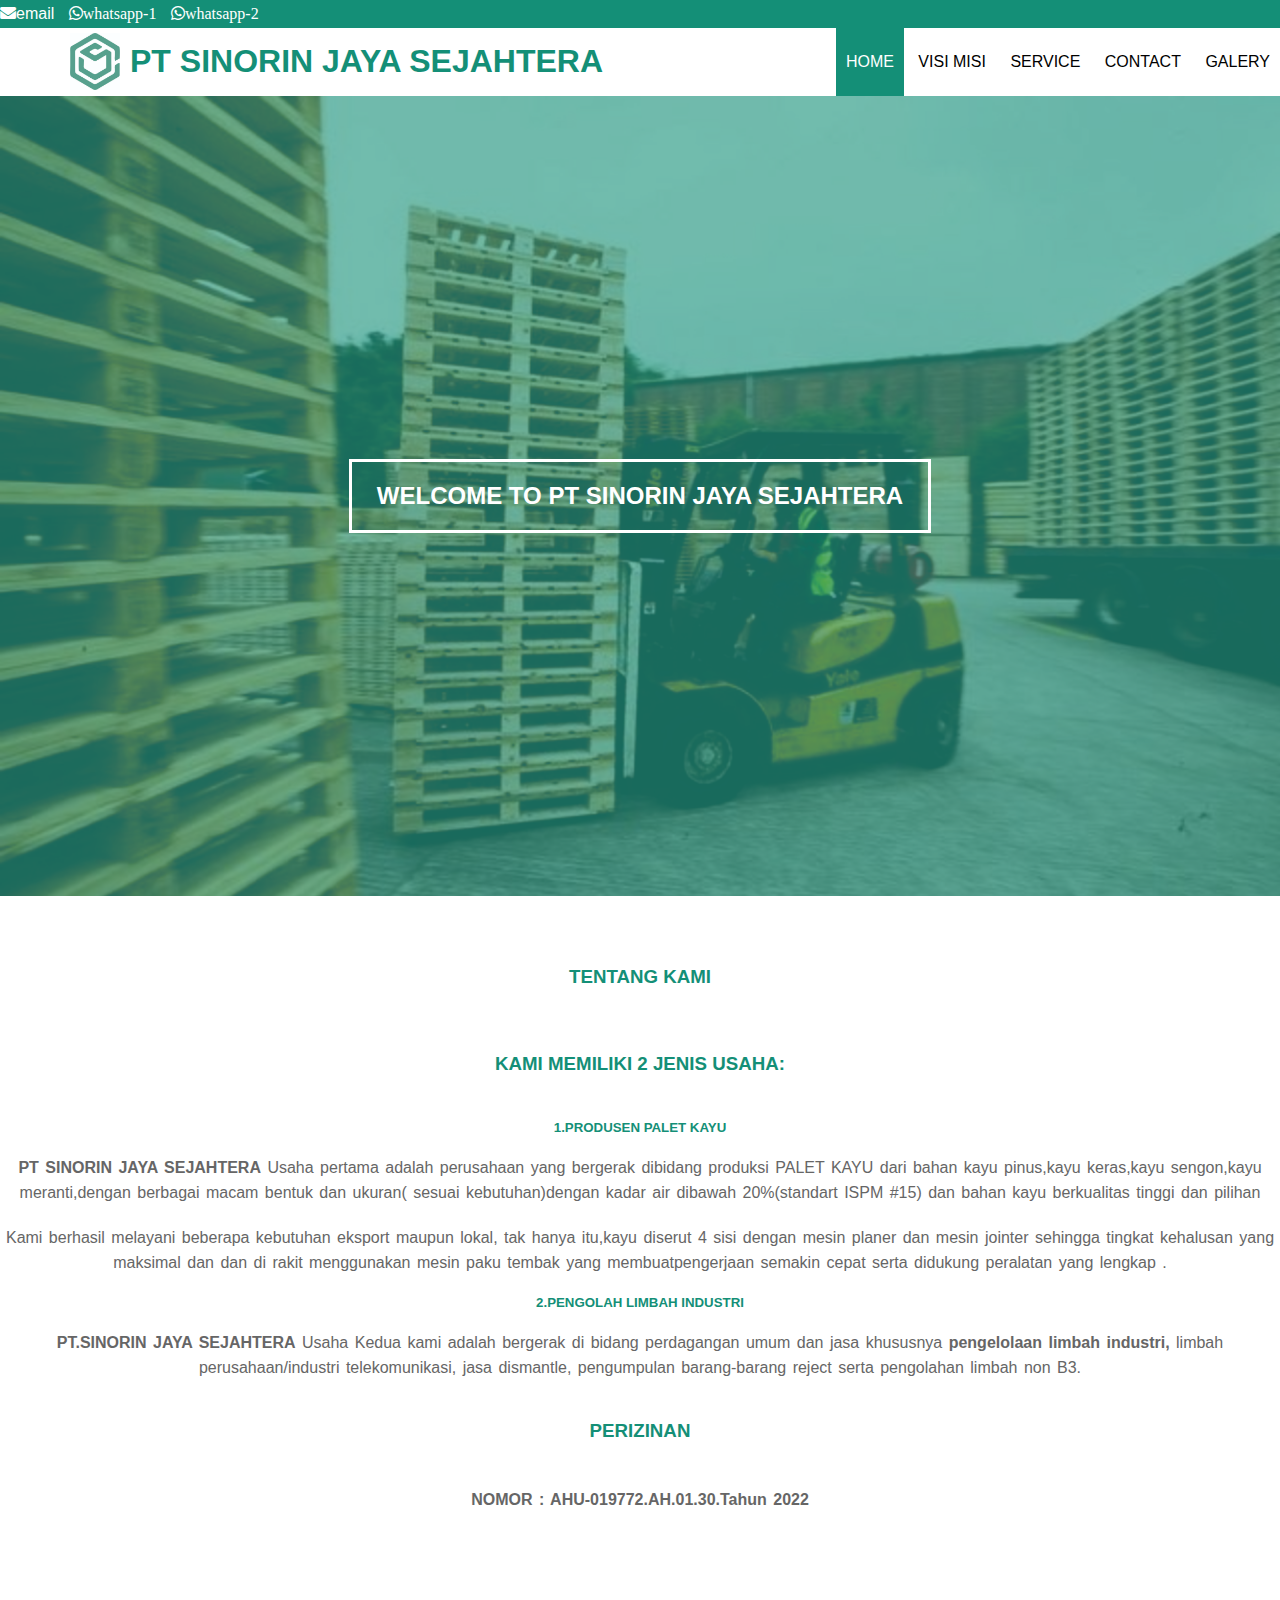
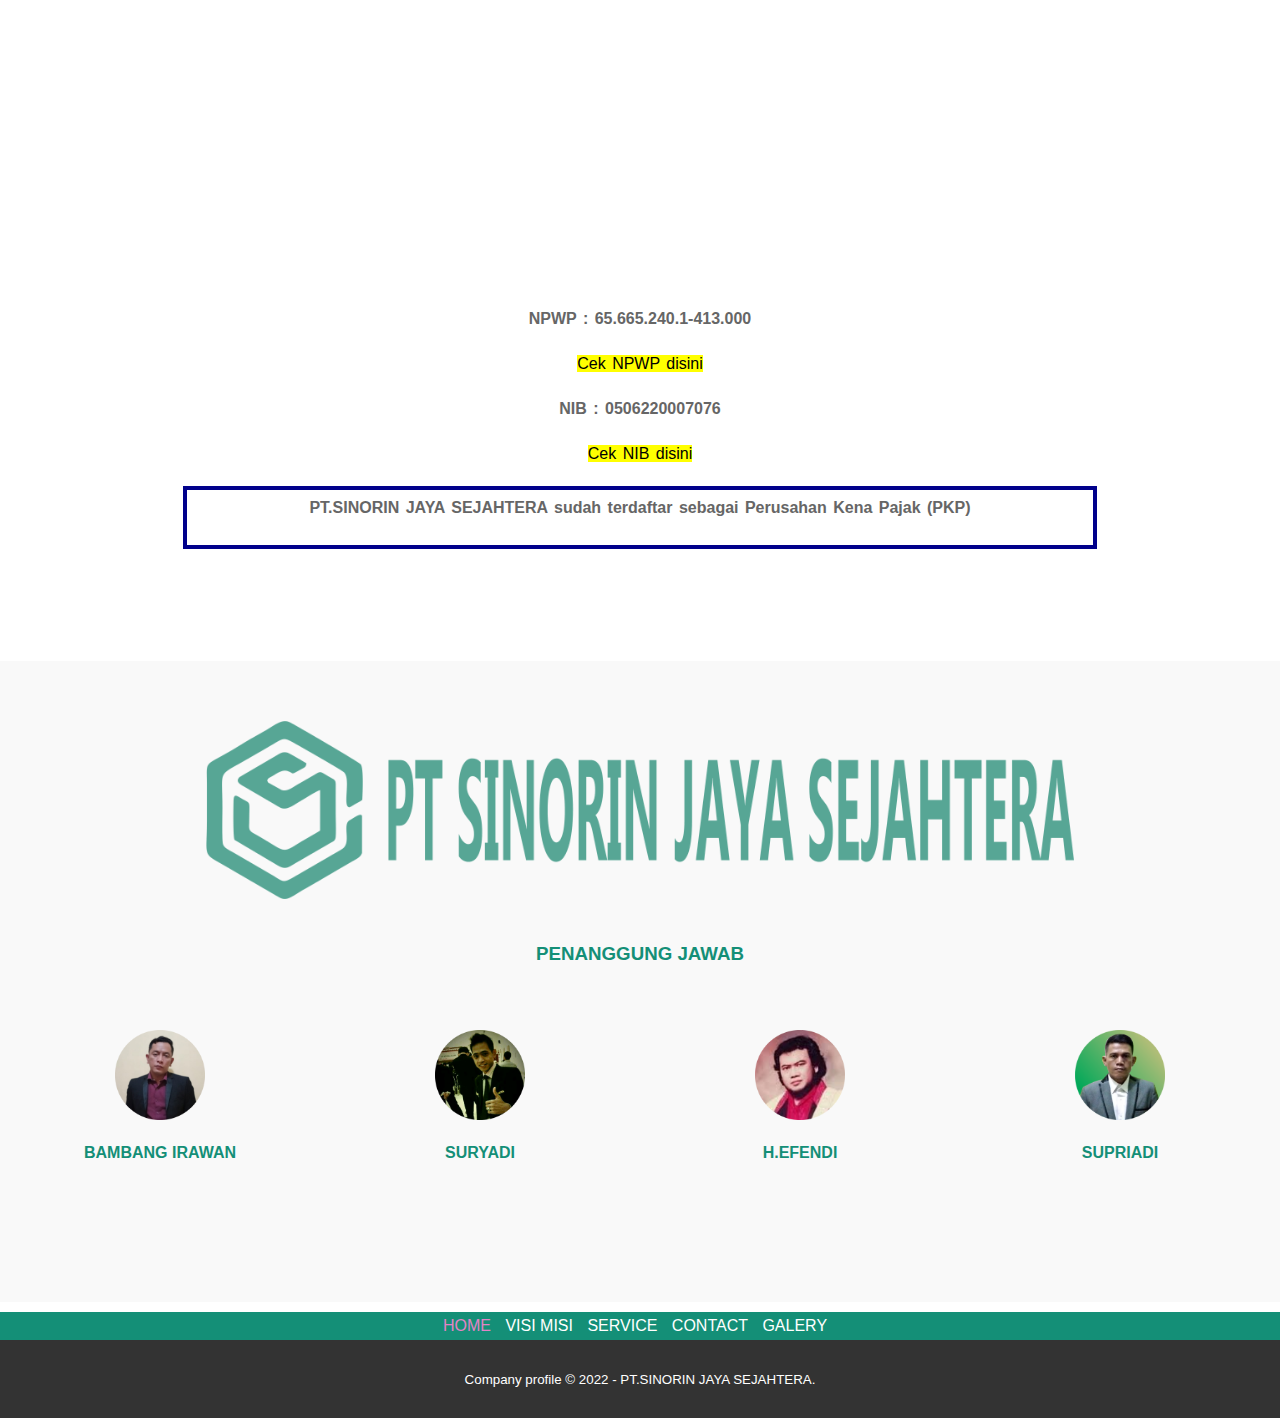
<file: index.html>
<!DOCTYPE html>
<html>
<head>
	<meta charset="utf-8">
	<meta name="viewport" content="width=device-width, initial-scale=1">
	<title>SINORIN JAYA SEJAHTERA</title>
	<link rel="stylesheet" type="text/css" href="css/style.css">
	<link rel="stylesheet" type="text/css" href="https://cdnjs.cloudflare.com/ajax/libs/font-awesome/5.13.0/css/all.min.css">
	<script src="https://code.jquery.com/jquery-3.5.1.min.js" integrity="sha256-9/aliU8dGd2tb6OSsuzixeV4y/faTqgFtohetphbbj0=" crossorigin="anonymous"></script>
</head>
<body>
	<!-- loader -->
	<div class="bg-loader">
		<div class="loader"></div>
	</div>

	<!-- header -->
	<div class="medsos">
		<div class="container">
			<ul>
				<li><a href="mailto:surya.amgroup@gmail.com"><i class="fa fa-envelope"></i>email
				</a></li>
				<li><a href="https://wa.me/6283870274022"><i class="fab fa-whatsapp">whatsapp-1</i>
				</a></li>
				<li><a href="https://wa.me/6285216446852"><i class="fab fa-whatsapp">whatsapp-2</i>
				</a></li>
			</ul>
		</div>
	</div>
	<header>
		<img class="img" src="img/logo.jpg" width="50px">
		<div class="container">
			<h1 class="judul"><a href="index.html">PT SINORIN JAYA SEJAHTERA</a></h1>
			<ul class="menu">
				<li class="active"><a href="index.html">HOME</a></li>
				<li><a href="about.html">VISI MISI</a></li>
				<li><a href="service.html">SERVICE</a></li>
				<li><a href="contact.html">CONTACT</a></li>
				<li><a href="galery.html">GALERY</a></li>
			</ul>
			</div>
			</header>
		
	</header>
	
	<!-- banner -->
	<section class="banner">
		<h2 class="tex">WELCOME TO PT SINORIN JAYA SEJAHTERA</h2>
	</section>

	<!-- about -->
	<section class="about">
		<div class="container">
			<h3>TENTANG KAMI</h3>
			<h3>KAMI MEMILIKI 2 JENIS USAHA:</h3>
			
			<h5>1.PRODUSEN PALET KAYU</h5>
			<p></p>
			<p><strong>PT SINORIN JAYA SEJAHTERA</strong> Usaha pertama adalah perusahaan yang bergerak dibidang produksi PALET KAYU dari bahan kayu pinus,kayu keras,kayu sengon,kayu meranti,dengan berbagai macam bentuk dan ukuran( sesuai kebutuhan)dengan kadar air dibawah 20%(standart ISPM #15) dan bahan kayu berkualitas tinggi dan pilihan</p>
			<P>Kami berhasil melayani beberapa kebutuhan eksport maupun lokal, tak hanya itu,kayu diserut 4 sisi dengan mesin planer dan mesin jointer sehingga tingkat kehalusan yang maksimal  dan dan di rakit menggunakan mesin paku tembak yang membuatpengerjaan semakin cepat serta didukung peralatan yang lengkap .</P>
			<h5>2.PENGOLAH LIMBAH INDUSTRI</h5>
			<p></p>
			<P><STRONG>PT.SINORIN JAYA SEJAHTERA</STRONG> Usaha Kedua kami adalah bergerak di bidang perdagangan umum dan jasa khususnya <STRONG>pengelolaan limbah industri,</STRONG> limbah perusahaan/industri telekomunikasi, jasa dismantle, pengumpulan barang-barang reject serta pengolahan limbah non B3.</P>
			
			<h3>PERIZINAN</h3>
			<p><strong>NOMOR : AHU-019772.AH.01.30.Tahun 2022</strong></p>
			<div class="card">

				<iframe src="https://ptp.ahu.go.id/sertifikat?id=c0a06420cdc2066469ef0777af6fd833:003648da01a85b9ac7e0db03c5a7e9f7" width="100%" height="350" style="border:0;" allowfullscreen="" loading="lazy" referrerpolicy="no-referrer-when-downgrade"></iframe>
			</div>
			<nav>
				<p></p>
			<p><strong>NPWP	: 65.665.240.1-413.000</strong></p>
			<a href="https://account.pajak.go.id/cek/BM8Ek2-Jk-I-PuRx_6QLbQ==" target="_blank"><p><mark>Cek NPWP disini</mark></p></a>
			<p><strong>NIB	: 0506220007076</strong></p>
			
				<a href="https://ui-login.oss.go.id/verify/AkkAIgluCzVeawBiVzUBZFQxBjUDMQtsBmMAOVw8BG5fbVRtA2RbYAIxCmgAZQ==" target="_blank"><p><mark>Cek NIB disini</mark></p></a>
			</nav>
			<div class="kotak center">
			<P><strong>PT.SINORIN JAYA SEJAHTERA sudah terdaftar sebagai Perusahan Kena Pajak (PKP)</strong></P>
			</div>
		</div>
	</section>

	<!-- service -->
	<section class="service">
		<div class="container">
			<div class="box">
				<div class="foto"><img class="img" src="img/logo sinorin1.png" width="200px">
				</div>
				</div>
	<h3>PENANGGUNG JAWAB</h3>
	<div class="box">
		
		<div class="col-4">
			<img class="img" src="img/foto1.png" width="90px">
			<h4>BAMBANG IRAWAN</h4>

		</div>
		<div class="col-4">
			<img class="img" src="img/foto.png" width="90px">
			<h4>SURYADI</h4>
		</div>
		<div class="col-4">
			<img class="img" src="img/foto2.png" width="90px">
			<h4>H.EFENDI</h4>
		</div>
		<div class="col-4">
			<img class="img" src="img/foto3.png" width="90px">
			<h4>SUPRIADI</h4>
		</div>
			</div>
		</div>
	</section>
	<div class="medsos">
	<ul class="container">
		<div class="menu2">
		<li class="active"><a href="index.html">HOME</a></li>
		<li><a href="about.html">VISI MISI</a></li>
		<li><a href="service.html">SERVICE</a></li>
		<li><a href="contact.html">CONTACT</a></li>
		<li><a href="galery.html">GALERY</a></li>
	</ul>
	</div>
</div>

	<!-- footer -->
	<footer>
		<div class="container">
			<small>Company profile &copy; 2022 - PT.SINORIN JAYA SEJAHTERA.</small>
		</div>
	</footer>


	<script type="text/javascript">
		$(document).ready(function(){
			$(".bg-loader").hide();
		})
	</script>
</body>
</html>
</file>
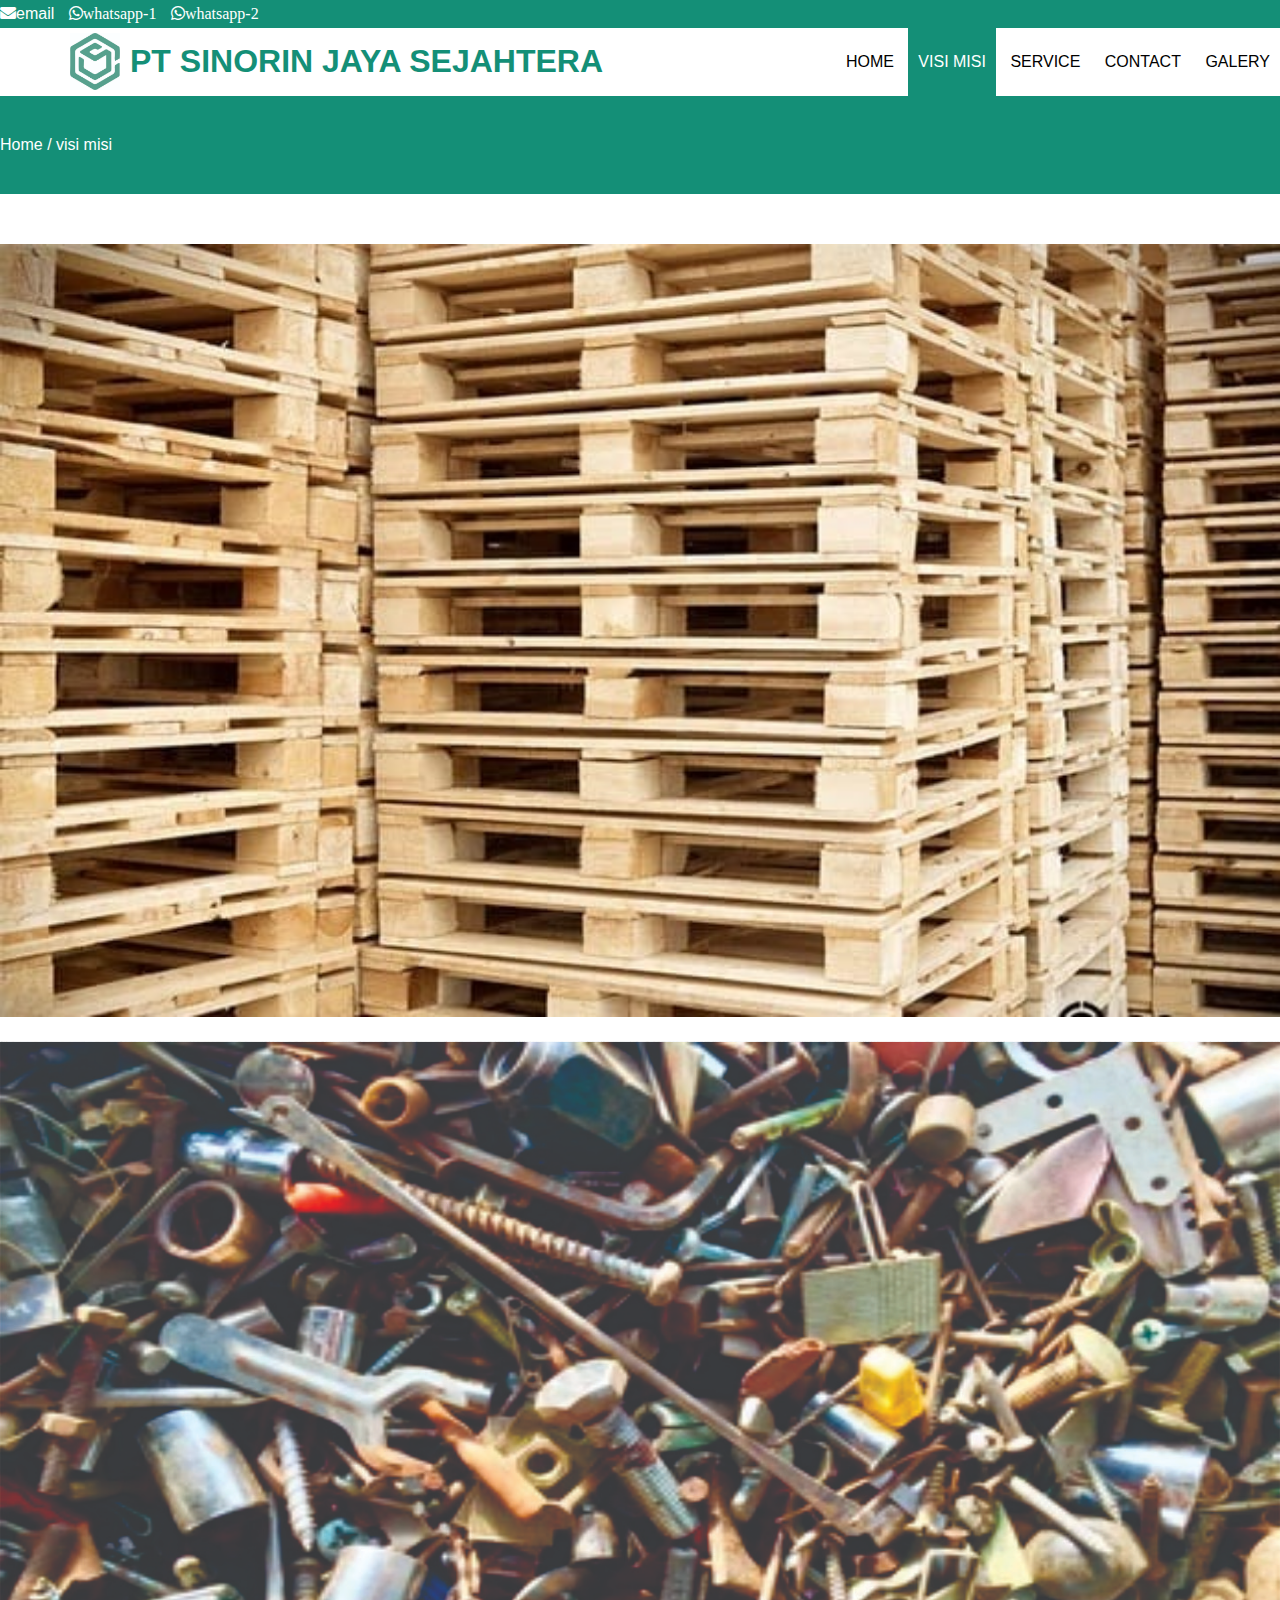
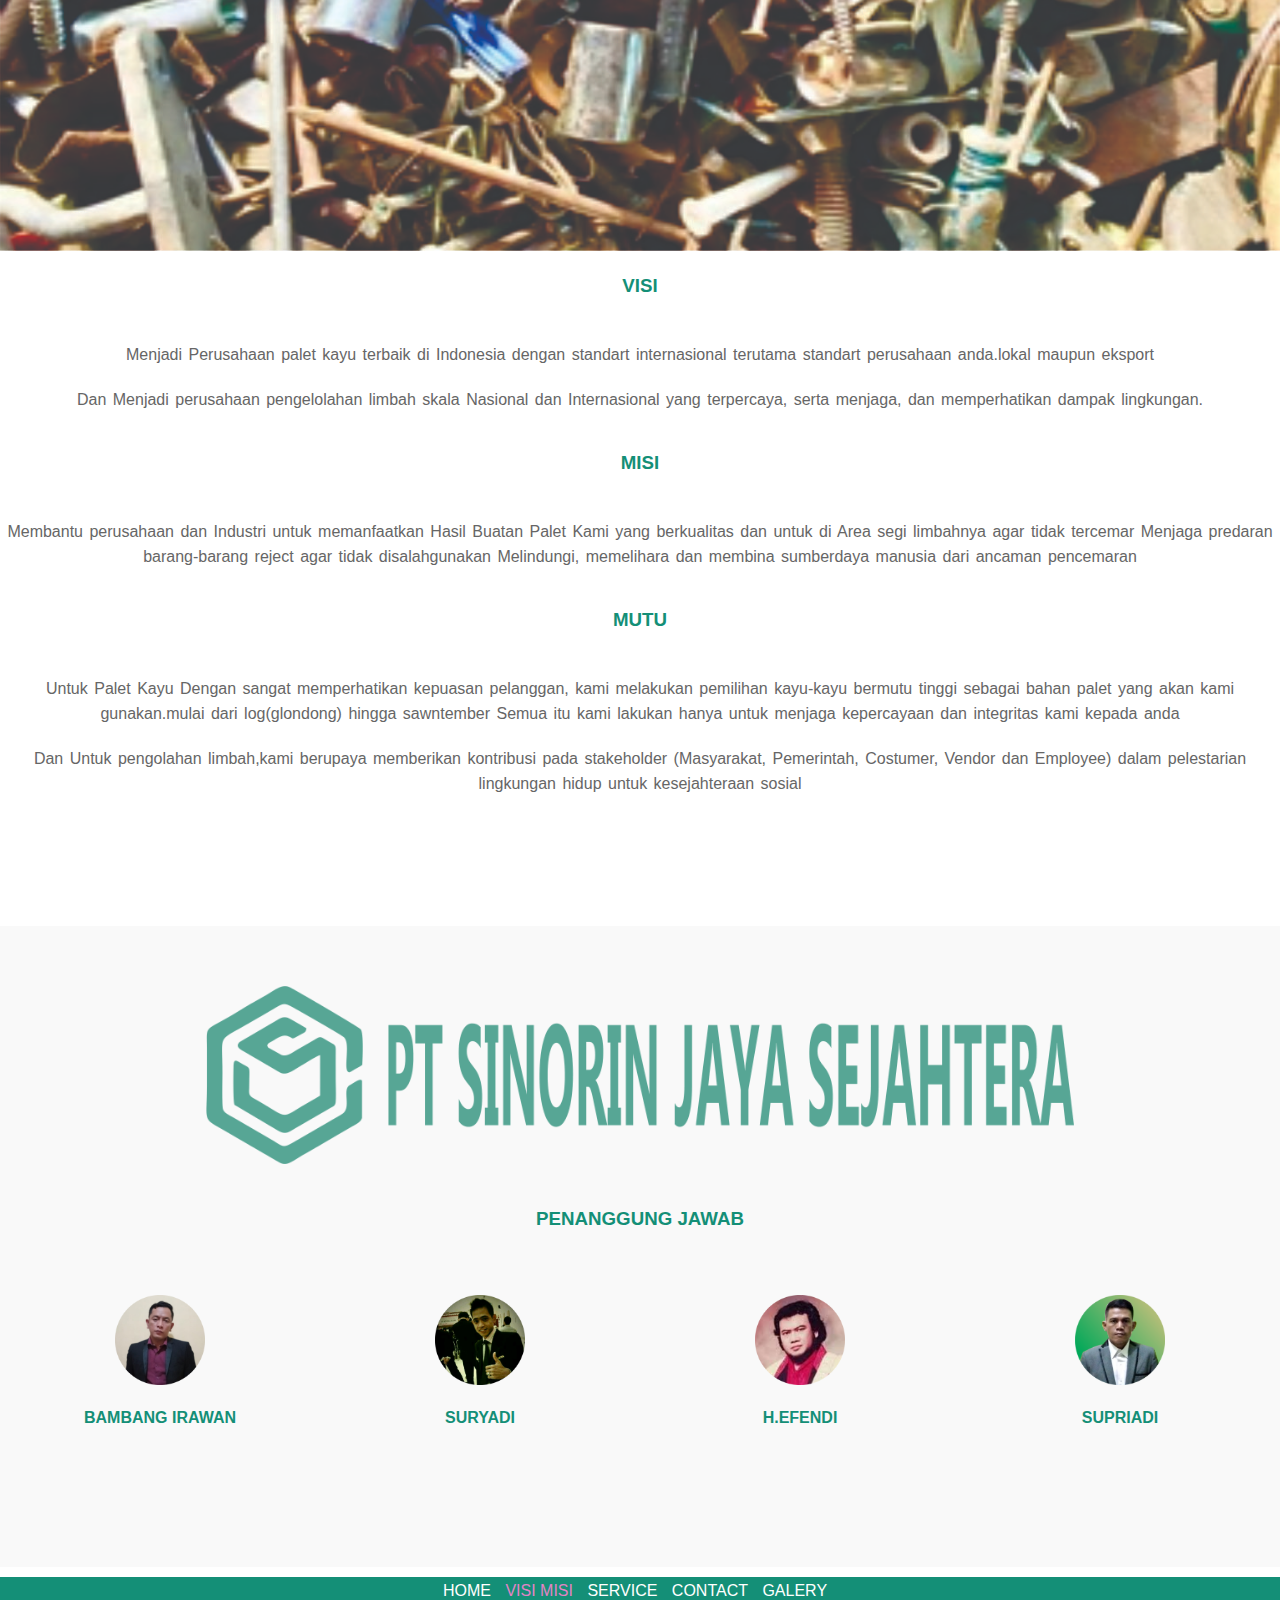
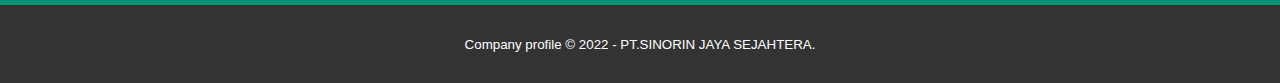
<file: about.html>
<!DOCTYPE html>
<html>
<head>
	<meta charset="utf-8">
	<meta name="viewport" content="width=device-width, initial-scale=1">
	<title>SINORIN JAYA SEJAHTERA</title>
	<link rel="stylesheet" type="text/css" href="css/style.css">
	<link rel="stylesheet" type="text/css" href="https://cdnjs.cloudflare.com/ajax/libs/font-awesome/5.13.0/css/all.min.css">
	<script src="https://code.jquery.com/jquery-3.5.1.min.js" integrity="sha256-9/aliU8dGd2tb6OSsuzixeV4y/faTqgFtohetphbbj0=" crossorigin="anonymous"></script>
</head>
<body>
	<!-- loader -->
	<div class="bg-loader">
		<div class="loader"></div>
	</div>

	<!-- header -->
	<div class="medsos">
		<div class="container">
			<ul>
				<li><a href="mailto:surya.amgroup@gmail.com"><i class="fa fa-envelope"></i>email
				</a></li>
				<li><a href="https://wa.me/6283870274022"><i class="fab fa-whatsapp">whatsapp-1</i>
				</a></li>
				<li><a href="https://wa.me/6285216446852"><i class="fab fa-whatsapp">whatsapp-2</i>
				</a></li>
				</ul>
		</div>
	</div>
	<header>
		<img class="img" src="img/logo.jpg" width="50px">
		<div class="container">
			<h1 class="judul"><a href="index.html">PT SINORIN JAYA SEJAHTERA</a></h1>
			<ul class="menu">
				<li><a href="index.html">HOME</a></li>
				<li class="active"><a href="about.html">VISI MISI</a></li>
				<li><a href="service.html">SERVICE</a></li>
				<li><a href="contact.html">CONTACT</a></li>
				<li><a href="galery.html">GALERY</a></li>
			</ul>
		</div>
	</header>

	<!-- label -->
	<section class="label">
		<div class="container">
			
			<p>Home / visi misi</p>
		</div>
	</section>

	<!-- about -->
	<section class="about">
		<div class="container">
			<img src="img/banner7.jpeg" width="100%">
			<p></p>
			<img src="img/foto7.jpg" width="100%">
			<h3>VISI</h3>
			<p>Menjadi Perusahaan palet kayu terbaik di Indonesia dengan standart internasional terutama standart perusahaan anda.lokal maupun eksport</p>
			<p>Dan Menjadi perusahaan pengelolahan limbah skala Nasional dan Internasional  yang terpercaya, serta menjaga, dan memperhatikan dampak lingkungan.</p>
			<h3>MISI</h3>
			<p>Membantu perusahaan dan Industri untuk memanfaatkan Hasil Buatan Palet Kami yang berkualitas dan untuk di Area segi limbahnya agar tidak tercemar
				Menjaga predaran barang-barang reject agar tidak disalahgunakan
				Melindungi, memelihara dan membina sumberdaya manusia dari ancaman pencemaran</p>
			<h3>MUTU</h3>
			<p>Untuk Palet Kayu Dengan sangat memperhatikan kepuasan pelanggan, kami melakukan pemilihan kayu-kayu bermutu tinggi sebagai bahan palet yang akan kami gunakan.mulai dari log(glondong) hingga sawntember  Semua itu kami lakukan hanya untuk menjaga kepercayaan dan integritas kami kepada anda</p>
			<p>Dan Untuk pengolahan limbah,kami berupaya memberikan kontribusi pada stakeholder (Masyarakat, Pemerintah, Costumer, Vendor dan Employee) dalam pelestarian lingkungan hidup untuk kesejahteraan sosial</p>
		</div>
	</section>
	<section class="service">
		<div class="container">
			<div class="box">
				<div class="foto"><img class="img" src="img/logo sinorin1.png" width="200px">
				</div>
				</div>
	<h3>PENANGGUNG JAWAB</h3>
	<div class="box">
		
		<div class="col-4">
			<img class="img" src="img/foto1.png" width="90px">
			<h4>BAMBANG IRAWAN</h4>
		</div>
		<div class="col-4">
			<img class="img" src="img/foto.png" width="90px">
			<h4>SURYADI</h4>
		</div>
		<div class="col-4">
			<img class="img" src="img/foto2.png" width="90px">
			<h4>H.EFENDI</h4>
		</div>
		<div class="col-4">
			<img class="img" src="img/foto3.png" width="90px">
			<h4>SUPRIADI</h4>
		</div>
			</div>
		</div>
	</section>
	<div class="medsos">
		<ul class="container">
			<div class="menu2">
			<li><a href="index.html">HOME</a></li>
			<li class="active"><a href="about.html">VISI MISI</a></li>
			<li><a href="service.html">SERVICE</a></li>
			<li><a href="contact.html">CONTACT</a></li>
			<li><a href="galery.html">GALERY</a></li>
		</ul>
		</div>
	</div>
	

	<!-- footer -->
	<footer>
		<div class="container">
			<small>Company profile &copy; 2022 - PT.SINORIN JAYA SEJAHTERA.</small>
		</div>
	</footer>


	<script type="text/javascript">
		$(document).ready(function(){
			$(".bg-loader").hide();
		})
	</script>
</body>
</html>
</file>
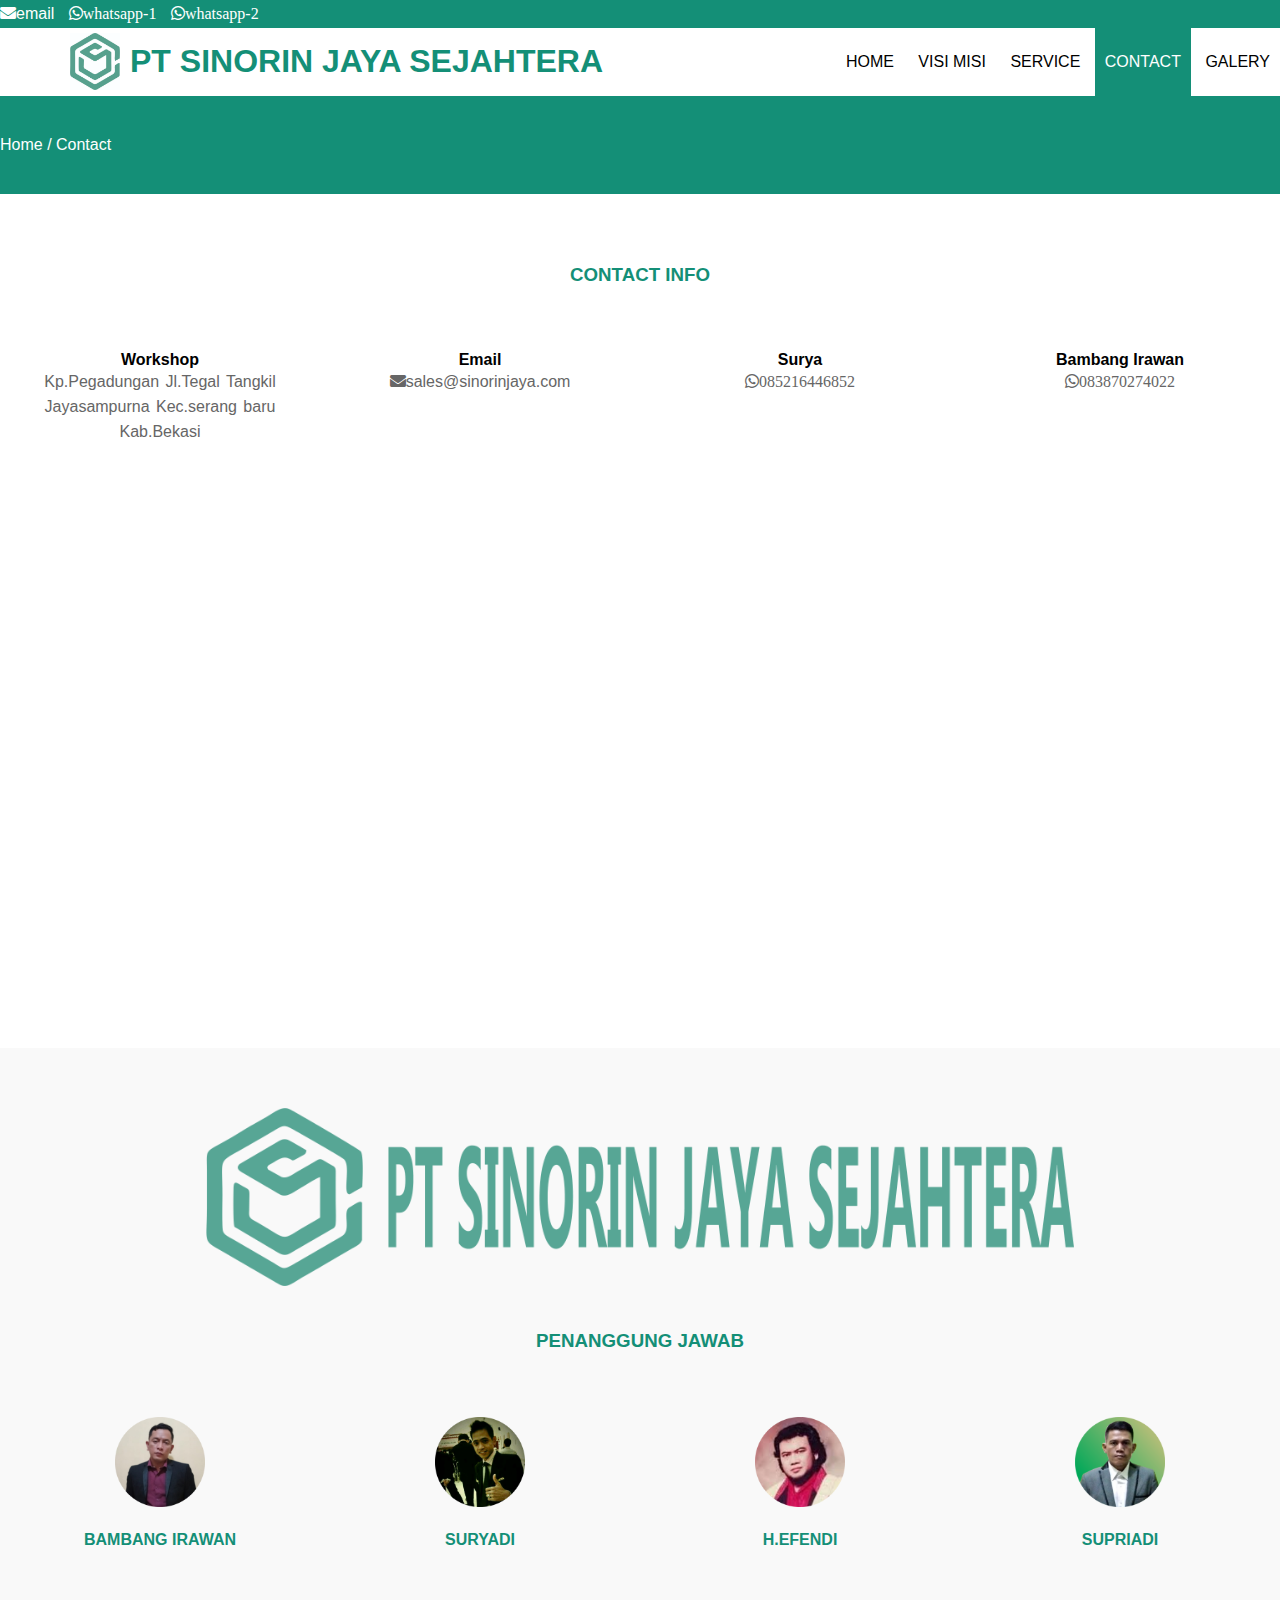
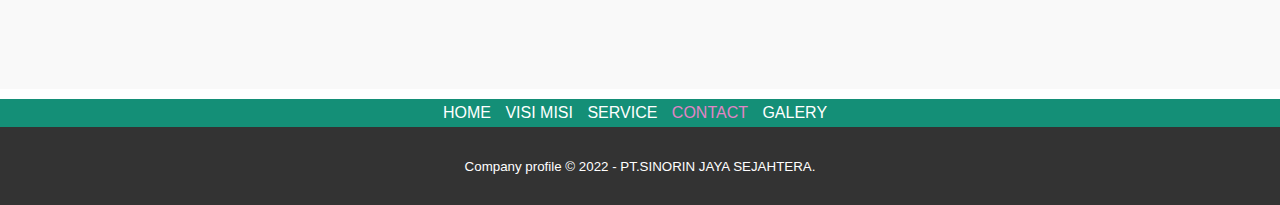
<file: contact.html>
<!DOCTYPE html>
<html>
<head>
	<meta charset="utf-8">
	<meta name="viewport" content="width=device-width, initial-scale=1">
	<title>SINORIN JAYA SEJAHTERA</title>
	<link rel="stylesheet" type="text/css" href="css/style.css">
	<link rel="stylesheet" type="text/css" href="https://cdnjs.cloudflare.com/ajax/libs/font-awesome/5.13.0/css/all.min.css">
	<script src="https://code.jquery.com/jquery-3.5.1.min.js" integrity="sha256-9/aliU8dGd2tb6OSsuzixeV4y/faTqgFtohetphbbj0=" crossorigin="anonymous"></script>
</head>
<body>
	<!-- loader -->
	<div class="bg-loader">
		<div class="loader"></div>
	</div>

	<!-- header -->
	<div class="medsos">
		<div class="container">
			<ul>
				<li><a href="mailto:surya.amgroup@gmail.com"><i class="fa fa-envelope"></i>email
				</a></li>
				<li><a href="https://wa.me/6283870274022"><i class="fab fa-whatsapp">whatsapp-1</i>
				</a></li>
				<li><a href="https://wa.me/6285216446852"><i class="fab fa-whatsapp">whatsapp-2</i>
				</a></li>
				</ul>
		</div>
	</div>
	<header>
		<img class="img" src="img/logo.jpg" width="50px">
		<div class="container">
			<h1 class="judul"><a href="index.html">PT SINORIN JAYA SEJAHTERA</a></h1>
			<ul class="menu">
				<li><a href="index.html">HOME</a></li>
				<li><a href="about.html">VISI MISI</a></li>
				<li><a href="service.html">SERVICE</a></li>
				<li class="active"><a href="contact.html">CONTACT</a></li>
				<li><a href="galery.html">GALERY</a></li>
			</ul>
		</div>
	</header>

	<!-- label -->
	<section class="label">
		<div class="container">
			<p>Home / Contact</p>
		</div>
	</section>

	<!-- about -->
	<section class="about">
		<div class="container">
			<h3>CONTACT INFO</h3>
			<div class="box2">
				<div class="col-4">
					<h4>Workshop</h4>
					<p>Kp.Pegadungan Jl.Tegal Tangkil Jayasampurna Kec.serang baru Kab.Bekasi</p>
				</div>
				<div class="col-4">
					<h4>Email</h4>
					<p><a href="mailto:surya.amgroup@gmail.com"><i class="fa fa-envelope"></i>sales@sinorinjaya.com
					</a></p>
				</div>
				<div class="col-4">
					<h4>Surya</h4>
					<p><a href="https://wa.me/6285216446852"><i class="fab fa-whatsapp">085216446852</i>
					</a></p>
				</div>
				<div class="col-4">
					<h4>Bambang Irawan</h4>
					<p><a href="https://wa.me/6283870274022"><i class="fab fa-whatsapp">083870274022</i>
					</a></p>
				</div>
			</div>
			<div class="iframe">
			<iframe src="https://www.google.com/maps/embed?pb=!1m18!1m12!1m3!1d3965.1382015597696!2d107.08758091396795!3d-6.376154295386199!2m3!1f0!2f0!3f0!3m2!1i1024!2i768!4f13.1!3m3!1m2!1s0x2e69979927a45055%3A0x5e681d6d1a465eb6!2sPT%20SINORIN%20JAYA%20SEJAHTERA!5e0!3m2!1sid!2sid!4v1655558053172!5m2!1sid!2sid" width="100%" height="450" style="border:0;" allowfullscreen="" loading="lazy" referrerpolicy="no-referrer-when-downgrade"></iframe>
			</div>
		</div>
	</section>

<!--service-->
	<section class="service">
		<div class="container">
			<div class="box">
			<div class="foto"><img class="img" src="img/logo sinorin1.png" width="200px">
			</div>
			</div>
<h3>PENANGGUNG JAWAB</h3>
<div class="box">
	
	<div class="col-4">
		<img class="img" src="img/foto1.png" width="90px">
		<h4>BAMBANG IRAWAN</h4>
	</div>
	<div class="col-4">
		<img class="img" src="img/foto.png" width="90px">
		<h4>SURYADI</h4>
		</div>
		<div class="col-4">
			<img class="img" src="img/foto2.png" width="90px">
			<h4>H.EFENDI</h4>
		</div>
		<div class="col-4">
			<img class="img" src="img/foto3.png" width="90px">
			<h4>SUPRIADI</h4>
		</div>
</div>
</div>
</section>
	<div class="medsos">
		<ul class="container">
			<div class="menu2">
			<li><a href="index.html">HOME</a></li>
			<li><a href="about.html">VISI MISI</a></li>
			<li><a href="service.html">SERVICE</a></li>
			<li class="active"><a href="contact.html">CONTACT</a></li>
			<li><a href="galery.html">GALERY</a></li>
		</ul>
		</div>
	</div>

	<!-- footer -->
	<footer>
		<div class="container">
			<small>Company profile &copy; 2022 - PT.SINORIN JAYA SEJAHTERA.</small>
		</div>
	</footer>


	<script type="text/javascript">
		$(document).ready(function(){
			$(".bg-loader").hide();
		})
	</script>
</body>
</html>
</file>
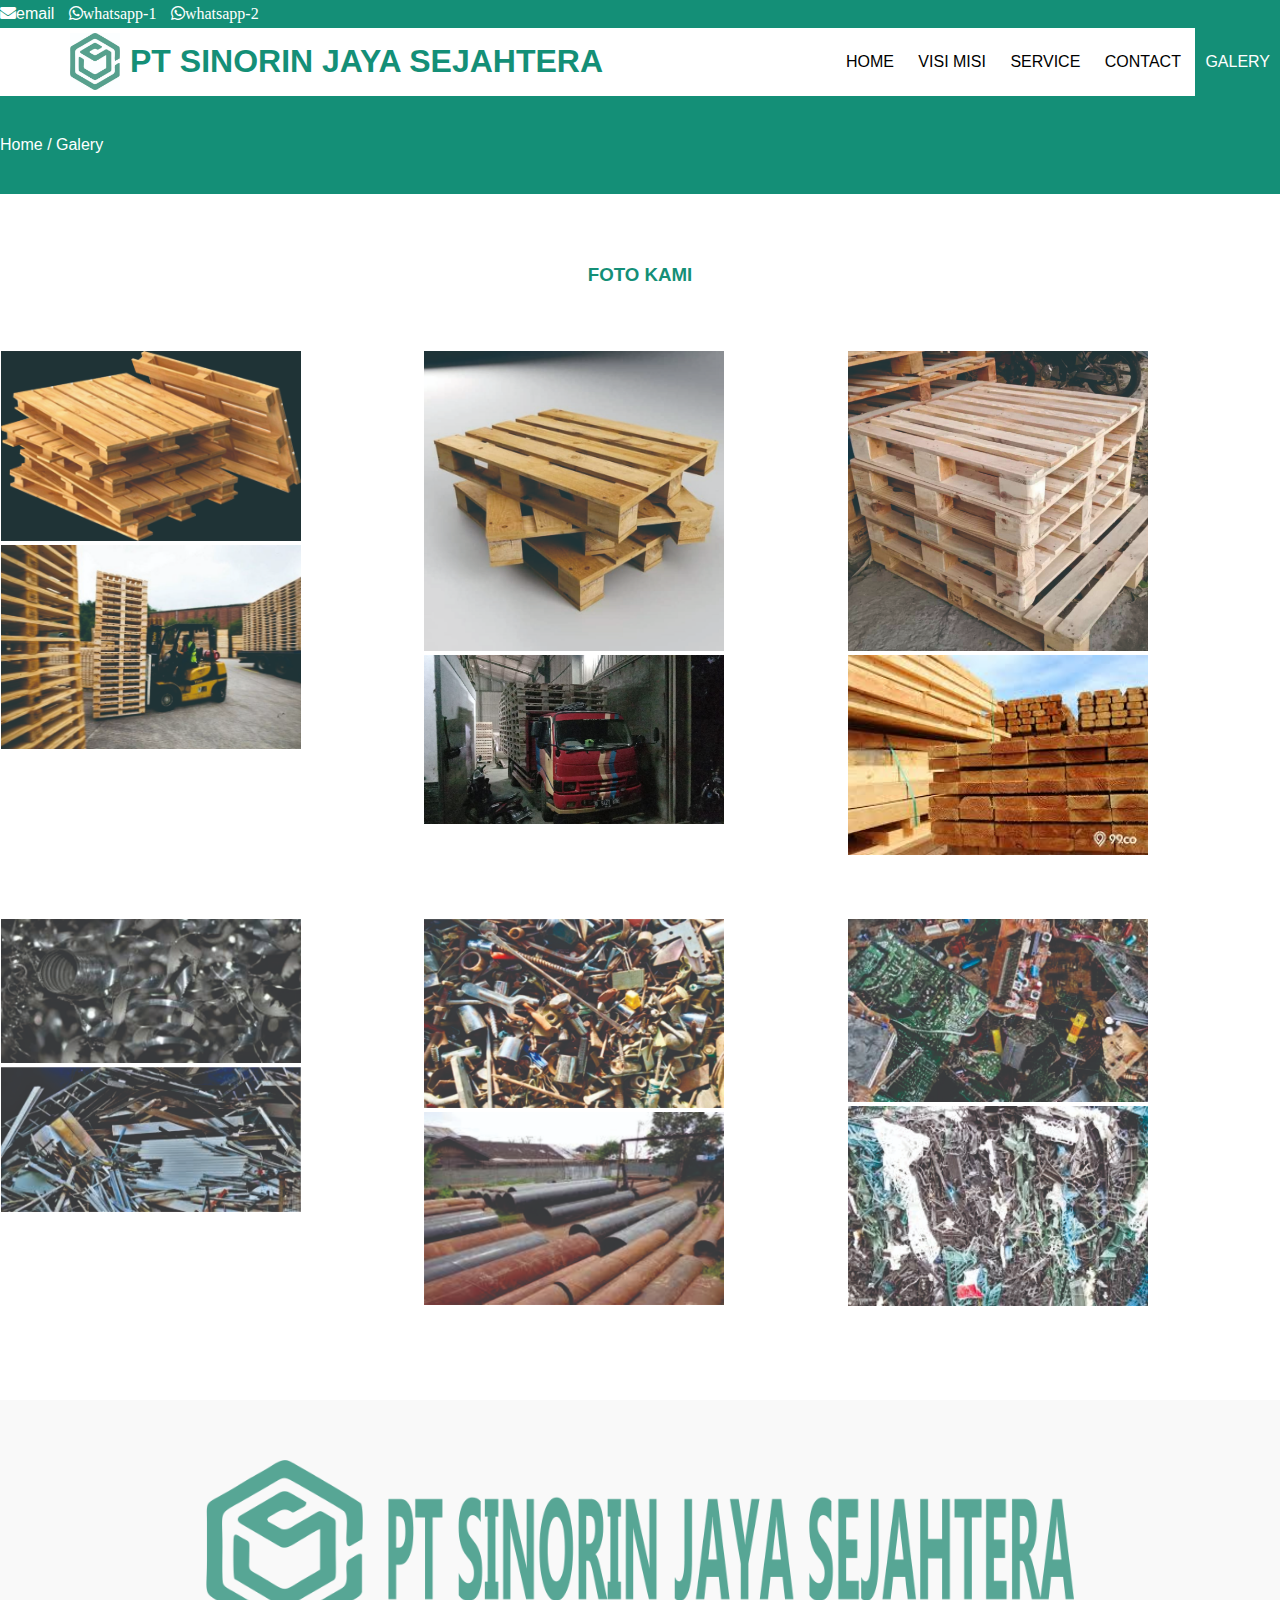
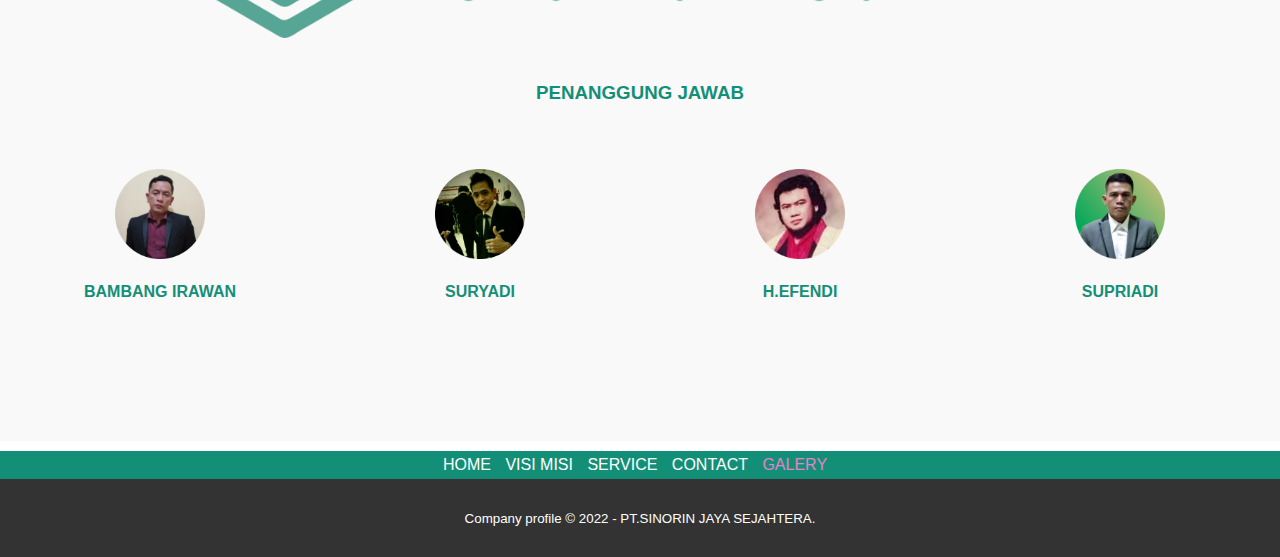
<file: galery.html>
<!DOCTYPE html>
<html>
<head>
	<meta charset="utf-8">
	<meta name="viewport" content="width=device-width, initial-scale=1">
	<title>SINORIN JAYA SEJAHTERA</title>
	<link rel="stylesheet" type="text/css" href="css/style.css">
	<link rel="stylesheet" type="text/css" href="https://cdnjs.cloudflare.com/ajax/libs/font-awesome/5.13.0/css/all.min.css">
	<script src="https://code.jquery.com/jquery-3.5.1.min.js" integrity="sha256-9/aliU8dGd2tb6OSsuzixeV4y/faTqgFtohetphbbj0=" crossorigin="anonymous"></script>
</head>
<body>
	<!-- loader -->
	<div class="bg-loader">
		<div class="loader"></div>
	</div>

	<!-- header -->
	<div class="medsos">
		<div class="container">
			<ul>
				<li><a href="mailto:surya.amgroup@gmail.com"><i class="fa fa-envelope"></i>email
				</a></li>
				<li><a href="https://wa.me/6283870274022"><i class="fab fa-whatsapp">whatsapp-1</i>
				</a></li>
				<li><a href="https://wa.me/6285216446852"><i class="fab fa-whatsapp">whatsapp-2</i>
				</a></li>
				</ul>
		</div>
	</div>
	<header>
		<img class="img" src="img/logo.jpg" width="50px">
		<div class="container">
			<h1 class="judul"><a href="index.html">PT SINORIN JAYA SEJAHTERA</a></h1>
			<ul class="menu">
				<li><a href="index.html">HOME</a></li>
				<li><a href="about.html">VISI MISI</a></li>
				<li><a href="service.html">SERVICE</a></li>
				<li><a href="contact.html">CONTACT</a></li>
                <li class="active"><a href="galery.html">GALERY</a></li>
			</ul>
		</div>
	</header>
	

	<!-- label -->
	<section class="label">
		<div class="container">
			<p>Home / Galery</p>
		</div>
	</section>

	<!-- galery -->
	<section class="galery">
		<div class="container">
			<h3>FOTO KAMI</h3>
		</div>
		
		<div class="box3">
			<div class="col-3">
				<div class="gambar"><img class="img" src="img/PALET 1.jpg" width="300px"><img class="img" src="img/PALET 4.jpg" width="300px">   </div>
				<h4></h4>
			</div>
			<div class="col-3">
				<div class="gambar"><img class="img" src="img/PALET 2.jpg" width="300px"><img class="img" src="img/banner4.jpeg" width="300px">  </div>
				<h4></h4>
			</div>
			<div class="col-3">
				<div class="gambar"><img class="img" src="img/PALET 3.jpg" width="300px"><img class="img" src="img/banner.jpeg" width="300px">  </div>
				<h4></h4>
				
			</div>
		</div>
		<div class="box3">
			<div class="col-3">
				<div class="gambar"><img class="img" src="img/foto5.jpg" width="300px"><img class="img" src="img/foto6.jpg" width="300px">   </div>
				<h4></h4>
			</div>
			<div class="col-3">
				<div class="gambar"><img class="img" src="img/foto7.jpg" width="300px"><img class="img" src="img/foto8.jpg" width="300px">  </div>
				<h4></h4>
			</div>
			<div class="col-3">
				<div class="gambar"><img class="img" src="img/foto9.jpg" width="300px"><img class="img" src="img/foto10.jpg" width="300px">  </div>
				<h4></h4>
				
			</div>
		</div>
			</section>
			<!-- service -->
			<section class="service">
				<div class="container">
					<div class="box">
					<div class="foto"><img class="img" src="img/logo sinorin1.png" width="200px">
						</div>
						</div>
            <h3>PENANGGUNG JAWAB</h3>
			<div class="box">
				
				<div class="col-4">
					<img class="img" src="img/foto1.png" width="90px">
					<h4>BAMBANG IRAWAN</h4>
				</div>
				<div class="col-4">
					<img class="img" src="img/foto.png" width="90px">
					<h4>SURYADI</h4>
				</div>
				<div class="col-4">
					<img class="img" src="img/foto2.png" width="90px">
					<h4>H.EFENDI</h4>
				</div>
				<div class="col-4">
					<img class="img" src="img/foto3.png" width="90px">
					<h4>SUPRIADI</h4>
				</div>	
			
			</div>
		
	</section>
	<div class="medsos">
		<ul class="container">
			<div class="menu2">
			<li><a href="index.html">HOME</a></li>
			<li><a href="about.html">VISI MISI</a></li>
			<li><a href="service.html">SERVICE</a></li>
			<li><a href="contact.html">CONTACT</a></li>
			<li class="active"><a href="galery.html">GALERY</a></li>
		</ul>
		</div>
	</div>
	

	<!-- footer -->
	<footer>
		<div class="container">
			<small>Company profile &copy; 2022 - PT.SINORIN JAYA SEJAHTERA.</small>
		</div>
	</footer>


	<script type="text/javascript">
		$(document).ready(function(){
			$(".bg-loader").hide();
		})
	</script>
</body>
</html>
</file>
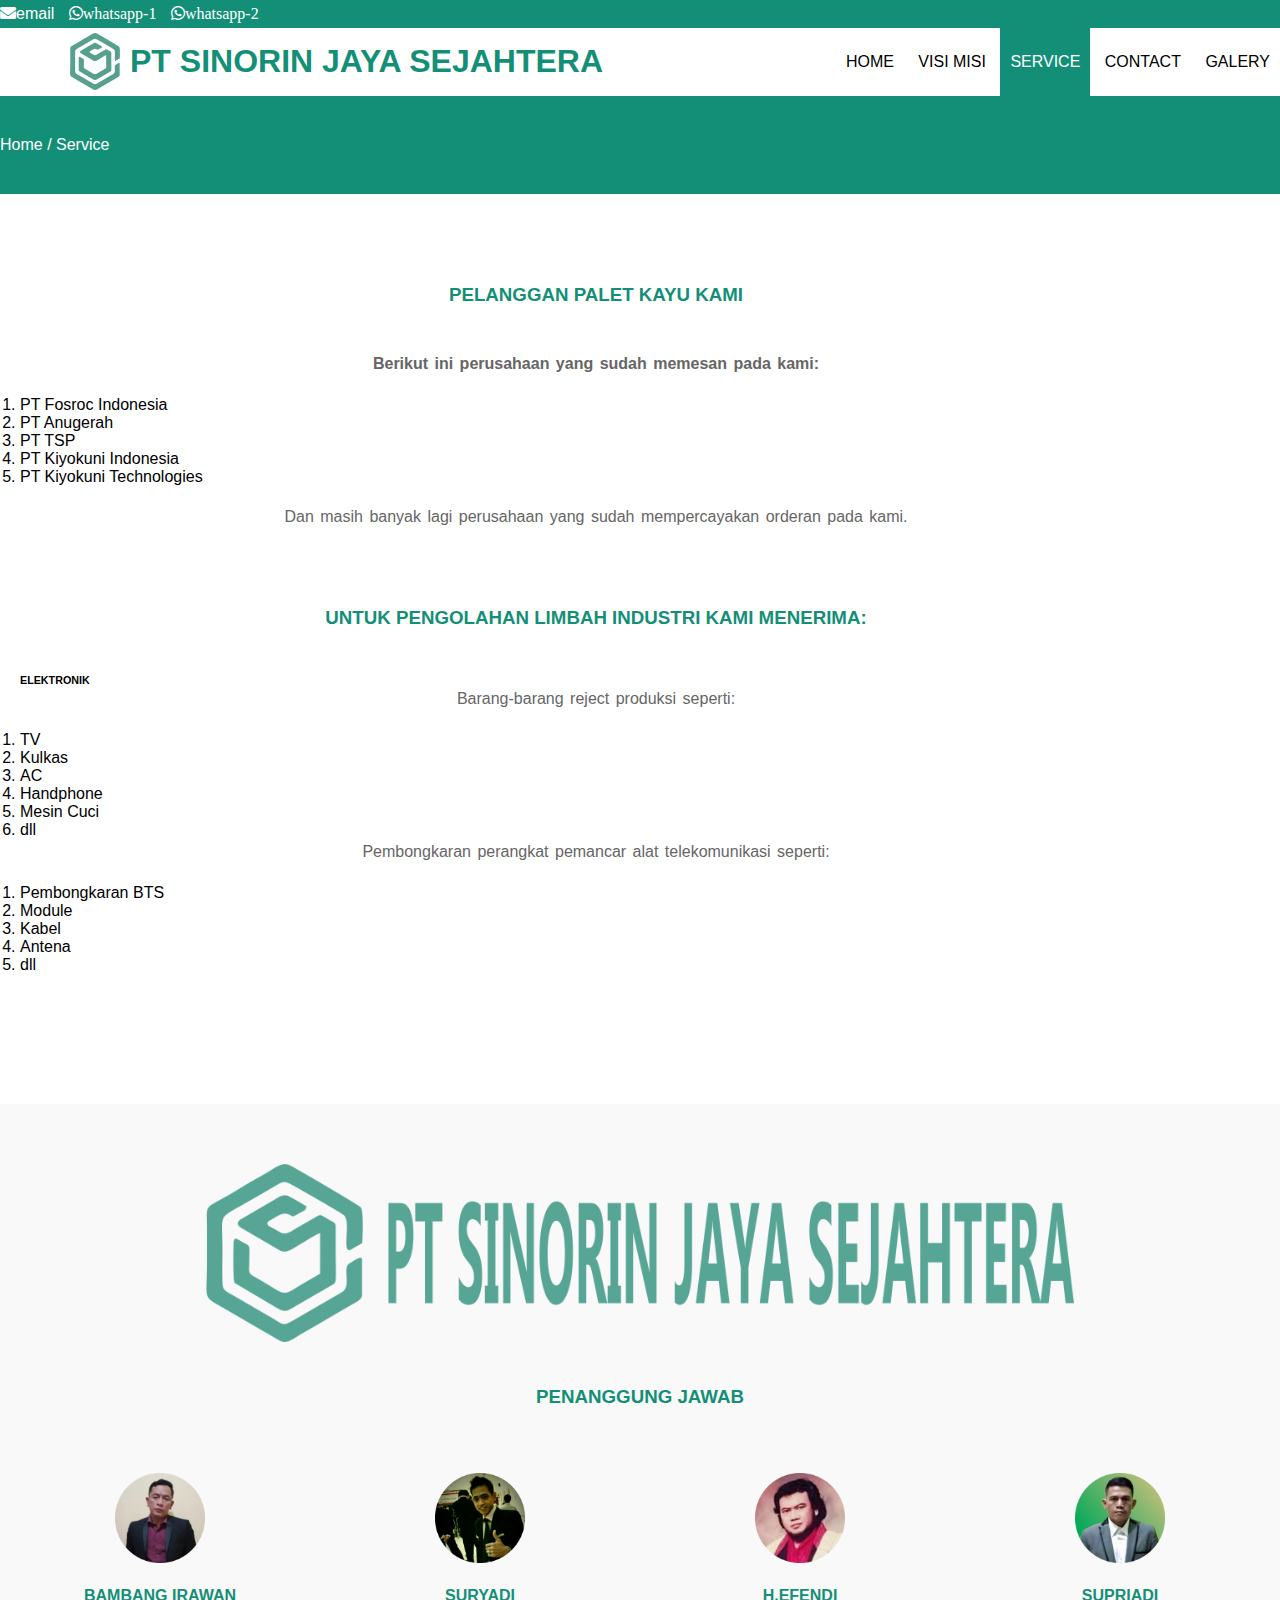
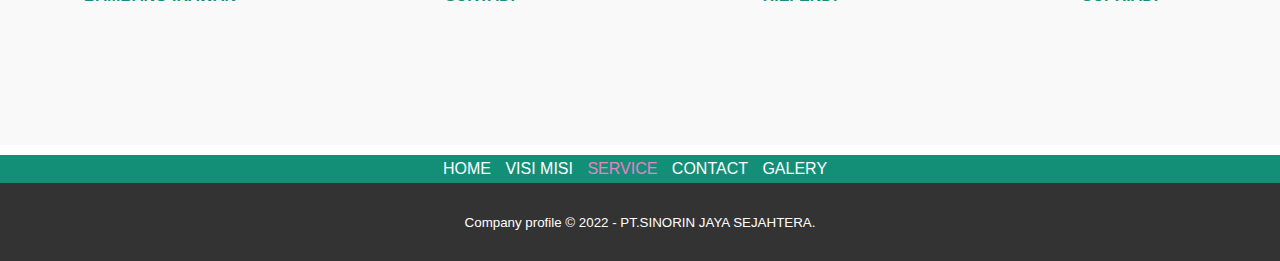
<file: service.html>
<!DOCTYPE html>
<html>
<head>
	<meta charset="utf-8">
	<meta name="viewport" content="width=device-width, initial-scale=1">
	<title>SINORIN JAYA SEJAHTERA</title>
	<link rel="stylesheet" type="text/css" href="css/style.css">
	<link rel="stylesheet" type="text/css" href="https://cdnjs.cloudflare.com/ajax/libs/font-awesome/5.13.0/css/all.min.css">
	<script src="https://code.jquery.com/jquery-3.5.1.min.js" integrity="sha256-9/aliU8dGd2tb6OSsuzixeV4y/faTqgFtohetphbbj0=" crossorigin="anonymous"></script>
</head>
<body>
	<!-- loader -->
	<div class="bg-loader">
		<div class="loader"></div>
	</div>

	<!-- header -->
	<div class="medsos">
		<div class="container">
			<ul>
				<li><a href="mailto:surya.amgroup@gmail.com"><i class="fa fa-envelope"></i>email
				</a></li>
				<li><a href="https://wa.me/6283870274022"><i class="fab fa-whatsapp">whatsapp-1</i>
				</a></li>
				<li><a href="https://wa.me/6285216446852"><i class="fab fa-whatsapp">whatsapp-2</i>
				</a></li>
				</ul>
		</div>
	</div>
	<header>
		<img class="img" src="img/logo.jpg" width="50px">
		<div class="container">
			<h1 class="judul"><a href="index.html">PT SINORIN JAYA SEJAHTERA</a></h1>
			<ul class="menu">
				<li><a href="index.html">HOME</a></li>
				<li><a href="about.html">VISI MISI</a></li>
				<li class="active"><a href="service.html">SERVICE</a></li>
				<li><a href="contact.html">CONTACT</a></li>
				<li><a href="galery.html">GALERY</a></li>
			</ul>
		</div>
	</header>

	<!-- label -->
	<section class="label">
		<div class="container">
			<p>Home / Service</p>
		</div>
	</section>

	<!-- about -->
	<section class="about">
		<div class="customer">
			<h3>PELANGGAN PALET KAYU KAMI</h3>
			<P><strong>Berikut ini perusahaan yang sudah memesan pada kami:</strong></P>

			<ol class="no">
			    <li>PT Fosroc Indonesia</li>
				<li>PT Anugerah</li>
				<li>PT TSP</li>
				<li>PT Kiyokuni Indonesia</li>
				<li>PT Kiyokuni Technologies</li>
			</ol>	
				<br>
				<P>Dan masih banyak lagi perusahaan yang sudah mempercayakan orderan pada kami.</P></br>
				<p></p>
				<h3>UNTUK PENGOLAHAN LIMBAH INDUSTRI KAMI MENERIMA:</h3>
			

<h6>ELEKTRONIK</h6>

<p>Barang-barang reject produksi seperti:</p>
<ol>
<li>TV</li>
<li>Kulkas</li>
<li>AC</li>
<li>Handphone</li>
<li>Mesin Cuci</li>
<li>dll</li>
</ol>
<p>Pembongkaran perangkat pemancar alat telekomunikasi seperti:</p>
<ol>
<li>Pembongkaran BTS</li>
<li>Module</li>
<li>Kabel</li>
<li>Antena</li>
<li>dll</li>
</ol>
				</div>
				</section>
				
		<!-- service -->
				<section class="service">
					<div class="container">
						<div class="box">
						<div class="foto"><img class="img" src="img/logo sinorin1.png" width="200px">
						</div>
						</div>
            <h3>PENANGGUNG JAWAB</h3>
			<div class="box">
				
				<div class="col-4">
					<img class="img" src="img/foto1.png" width="90px">
					<h4>BAMBANG IRAWAN</h4>
				</div>
				<div class="col-4">
					<img class="img" src="img/foto.png" width="90px">
					<h4>SURYADI</h4>
					</div>
					<div class="col-4">
						<img class="img" src="img/foto2.png" width="90px">
						<h4>H.EFENDI</h4>
					</div>
					<div class="col-4">
						<img class="img" src="img/foto3.png" width="90px">
						<h4>SUPRIADI</h4>
					</div>
			</div>
		</div>
	</section>
	<div class="medsos">
		<ul class="container">
			<div class="menu2">
			<li><a href="index.html">HOME</a></li>
			<li><a href="about.html">VISI MISI</a></li>
			<li class="active"><a href="service.html">SERVICE</a></li>
			<li><a href="contact.html">CONTACT</a></li>
			<li><a href="galery.html">GALERY</a></li>
		</ul>
		</div>
	</div>
	

	<!-- footer -->
	<footer>
		<div class="container">
			<small>Company profile &copy; 2022 - PT.SINORIN JAYA SEJAHTERA.</small>
		</div>
	</footer>


	<script type="text/javascript">
		$(document).ready(function(){
			$(".bg-loader").hide();
		})
	</script>
</body>
</html>
</file>
<file: css/style.css>
* {
	padding:0;
	margin:0;
	font-family: sans-serif;
}
a {
	color: inherit;
	text-decoration: none;
}
.menu2 {
	text-align: center;
	float: none;
}
.medsos {
	padding:5px 0;
	background-color: #148F77;
}
.medsos ul li {
	display: inline-block;
	color: #fff;
	margin-right: 10px;
}
.container {
	width:100%;
	margin:0 auto;
}
.container:after {
	content:'';
	display: block;
	clear: both;
}
header h1 {
	float: left;
	padding:15px 0;
	color: #148F77;
}
header img {
	float: left;
	padding-left: 70px;
	padding-top: 5px;
	padding-right: 10px;
}
header ul {
	float: right;
}
.galery .box1 img {
	
}
header ul li {
	display: inline-block;
}
header ul li a {
	padding:25px 10px;
	display: inline-block;
}
header ul li a:hover {
	background-color: #148F77;
	color: #fff;
}
.active {
	background-color: #148F77;
	color: #fff;
}
.banner {
	height: 80vh;
	background-image: url('../img/PALET\ 4.jpg');
	background-size: cover;
	position: relative;
	display: flex;
	justify-content: center;
	align-items: center;
}
.banner:after {
	content:'';
	display: block;
	position: absolute;
	top: 0;
	left: 0;
	right: 0;
	bottom: 0;
	background-color: rgba(20, 143, 119, .6);
}
.banner h2 {
	color: #fff;
	z-index: 1;
	padding: 20px 25px;
	border:3px solid #fff;
}
section {
	padding:40px 0;
	margin-bottom: 10px;
}
section h3 {
	text-align: center;
	padding:20px 0;
	color: #148F77;
	margin-bottom: 25px;
}
.about h5 {
	color: #148F77;
	text-align:center;
  }
.about,
.service {
	padding-bottom: 100px;
}
.about p {
	color: #666;
	word-spacing: 2px;
	line-height: 25px;
	margin-bottom: 20px;
	text-align: center;
}
.service {
	background-color: #f9f9f9;
}
.box {
	color: #148F77;
}
.box:after {
	content: '';
	display: block;
	clear: both;
}
.box .col-4 {
	width:25%;
	padding:20px;
	box-sizing: border-box;
	text-align: center;
	float: left;
}
.box2 .col-4 {
	width:25%;
	padding:20px;
	box-sizing: border-box;
	text-align: center;
	float: left;
}
.box .foto {
	width:100%;
	padding:20px;
	box-sizing: border-box;
	text-align: center;
	float: left;
}
.foto .img {
	width: 70%;
}
.icon {
	width:70px;
	height:70px;
	border:1px solid;
	border-radius: 50%;
	text-align: center;
	line-height: 70px;
	font-size: 20px;
	margin:0 auto;
}
.box .col-4 h4 {
	margin:20px 0;
}
footer {
	padding:30px 0;
	background-color: #333;
	color: #fff;
	text-align: center;
}
.bg-loader {
	background-color: #eee;
	position: fixed;
	top: 0;
	left: 0;
	right: 0;
	bottom: 0;
	z-index: 9999;
	display: flex;
	justify-content: center;
	align-items: center;
}
.bg-loader .loader {
	width:100px;
	height: 100px;
	border:3px solid #fff;
	border-radius: 50%;
	border-top-color: #148F77;
	border-right-color: #148F77;
	border-bottom-color: #148F77;
	animation: puterin .8s linear infinite;
}
.label {
	background-color: #148F77;
	color: #fff;
}
{
	box-sizing: border-box;
  }
  .container1 {
	width: 900px;
	border: 1px solid black;
	margin: 0 auto;
  }
  .flex-column {
	display: flex;
	flex-direction: column;
  }
  .flex-row {
	display: flex;
	flex-direction: row;
	flex-grow: 1;
  }
  .box1 {
	flex-grow: 1;
	background-color: #fff;
	border: 2px solid black;
	padding: 5px;
	margin: 5px;
	text-align: center;
	color: white;
	font-size: 4.5em;
  }
  
  .customer {
	width: 90%;
	float: auto;
	margin: 20px;
  }
  .center {
	margin: 0 auto;
  }
  .kotak {
	width: 70%;
	border: 4px solid darkblue;
	padding: 5px;
	margin-bottom: 2px;
}
.menu2 .active {
	background-color: #148F77;
	color: rgb(226, 132, 198);
}
.box3 {
	color: #148F77;
}
.box3::after {
	content: "";
	display: block;
	clear: both;
}
.box3 .col-3 {
	width: 33%;
	height: 55%;
	padding: 20px 0;
	box-sizing: border-box;
	float: left;
}
.box3 .col-3 {
	margin-left: 1px;
}
.box3 .col-3 h4 {
	margin: 20px 0;
	text-align: center;
}

@keyframes puterin {
	100% {
		transform: rotate(360deg);
	}
}
@media screen and (max-width: 768px){
	.container {
		width:90%;
	}
	header h1 {
		text: align 15px;
		float: none;
	}
	header ul {
		text-align: center;
		float: none;
	}
	.box .col-4 {
		width:25%;
		padding:20px;
		box-sizing: border-box;
		text-align: center;
		font-size: 8px;
		float: left;
	}
	
	section h3 {
		font-size: 15px;
		padding: 10px 0;
		color:#148F77;
	}
	.box .col-4 .img {
		width: 40px;
	}
	
	.box .foto .img{
		width: 90%;
	}
	.box2 .col-4 {
		font-size: 10px;
		width:100%;
		text-align: center;
	}
nav a {
	font-size: 18px;
	font-weight: 400;
	text-decoration: none;
 }
 nav a:hover {
	font-weight: bolder;
 }
 .card {
	box-shadow: 0 4px 8px 0 rgba(0, 0, 0, 0.2);
	border-radius: 5px;
 }
 .center {
	margin: 0 auto;
}
.kotak {
	width: 70%;
	border: 4px solid darkblue;
	padding: 5px;
	margin-bottom: 2px;
}
header .judul{
	font-size: 13pt;
}
header img{
	float: left;
	padding-left: 5%;
}
header .menu{
	font-size: 7pt;
}
.medsos{
	font-size: 7pt;
}
.tex {
	font-size: 10pt;
}
.menu2 {
	font-size: 7pt;
	padding: none;	
}

.container1 {
	width: 90%;
	border: 0ex;
}
.box1{
	padding: 0px;
}

section .img {
	float: left;
	padding: 5%;
}
section .about {
	width: 90%;
	font-size: 10px;
	float: left;
	margin: 30px;
	background: #fff ;
  }
  .about h5 {
	color: #148F77;
	text-align:center;
  }
  .service {
	background-color: #ecf0e9;
	padding-top: 0%;
	padding-bottom: 0%;
}
  footer {
	font-size: 10px;
  }
  p {
	font-size: 15px;
  }
  .customer p {
	font-size: 10px;
  }
  .customer ol {
	font-size: 10px;
  }
  .col-4 p {
	font-size: 10px;
  }
  .banner h2 {
	color: #fff;
	z-index: 1;
	padding: 10px 15px;
	border:3px solid #fff;
}
  .banner {
	height: 20vh;
	background-image: url('../img/PALET\ 4.jpg');
	background-size: cover;
	position: relative;
	display: flex;
	justify-content: center;
	align-items: center;
}
section .galery {
	size: 0ch;
	width: 100%;
}
footer {
	padding:10px 0;
	background-color: #333;
	color: #fff;
	text-align: center;
	margin-top: auto;
}
.menu2 .active {
	background-color: #148F77;
	color: rgb(226, 132, 198);
}
.box3 .col-3 {
	width: 150%;
	
}
</file>
